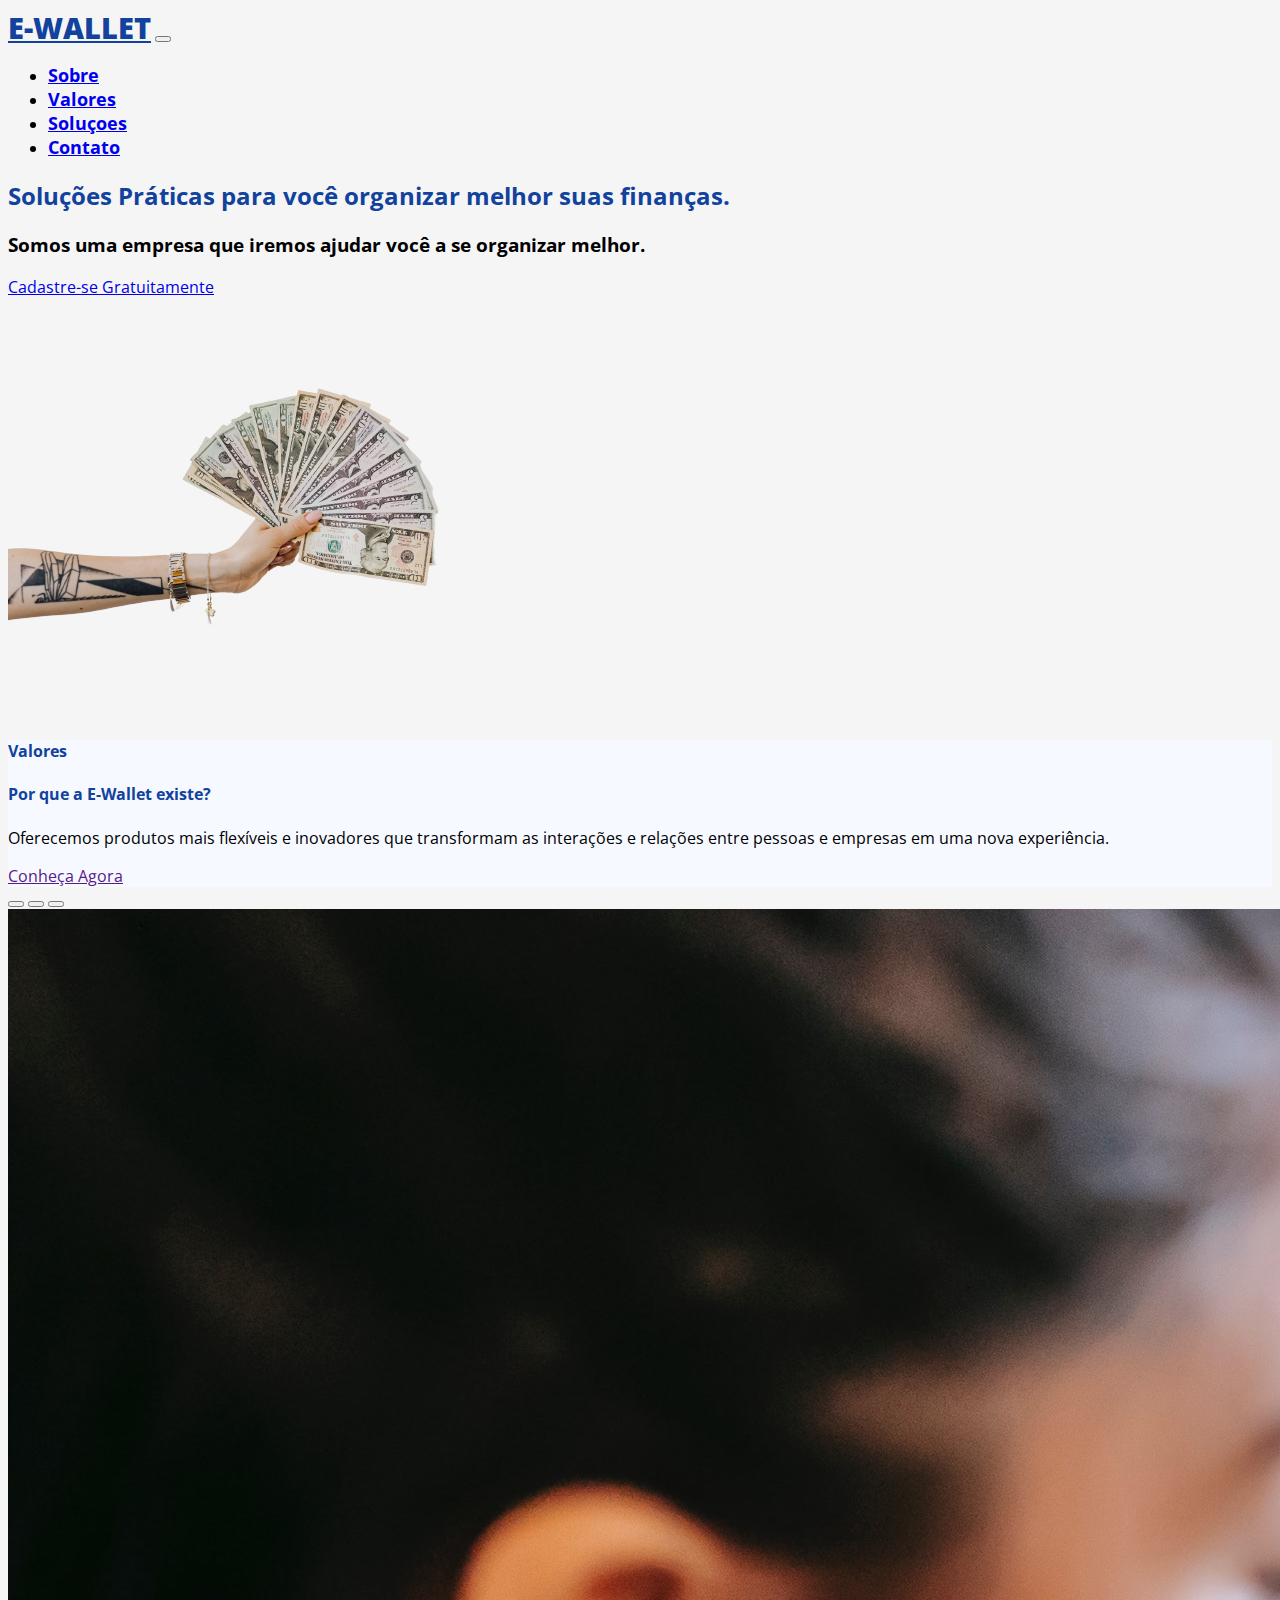
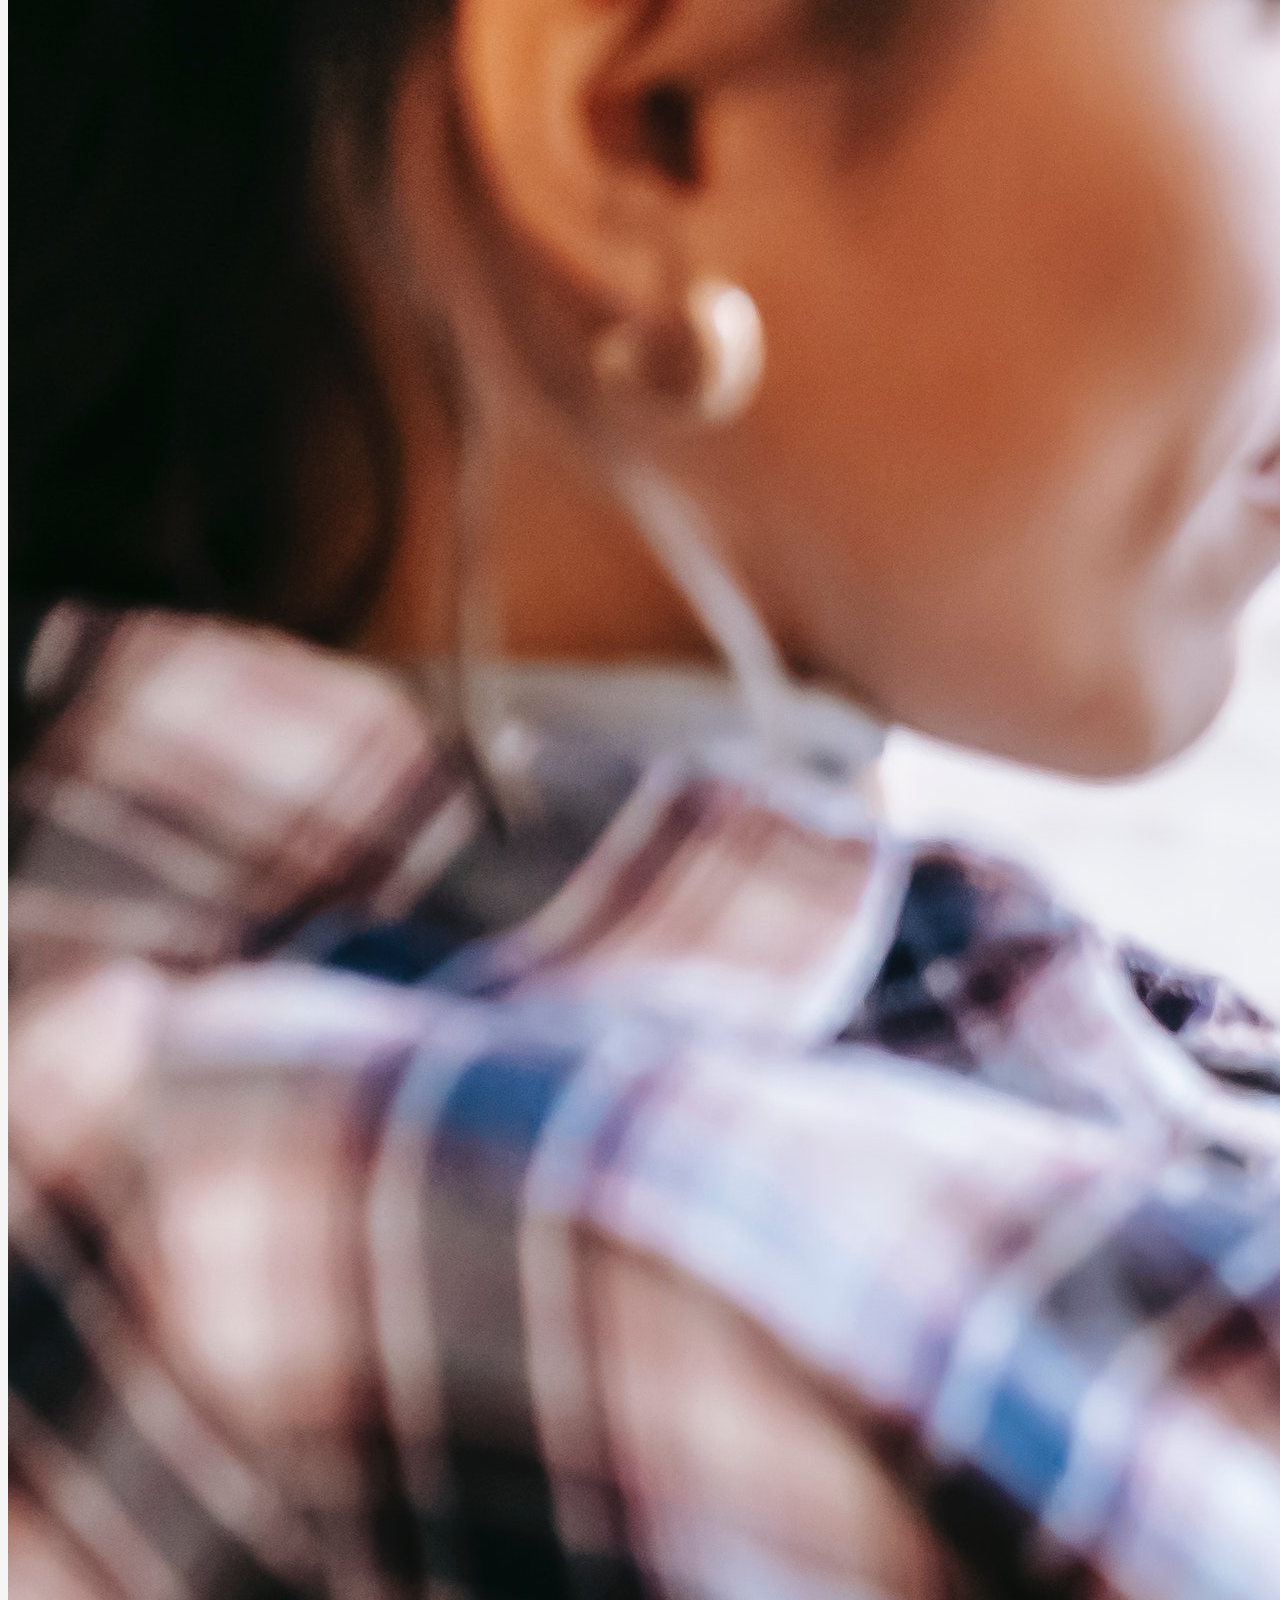
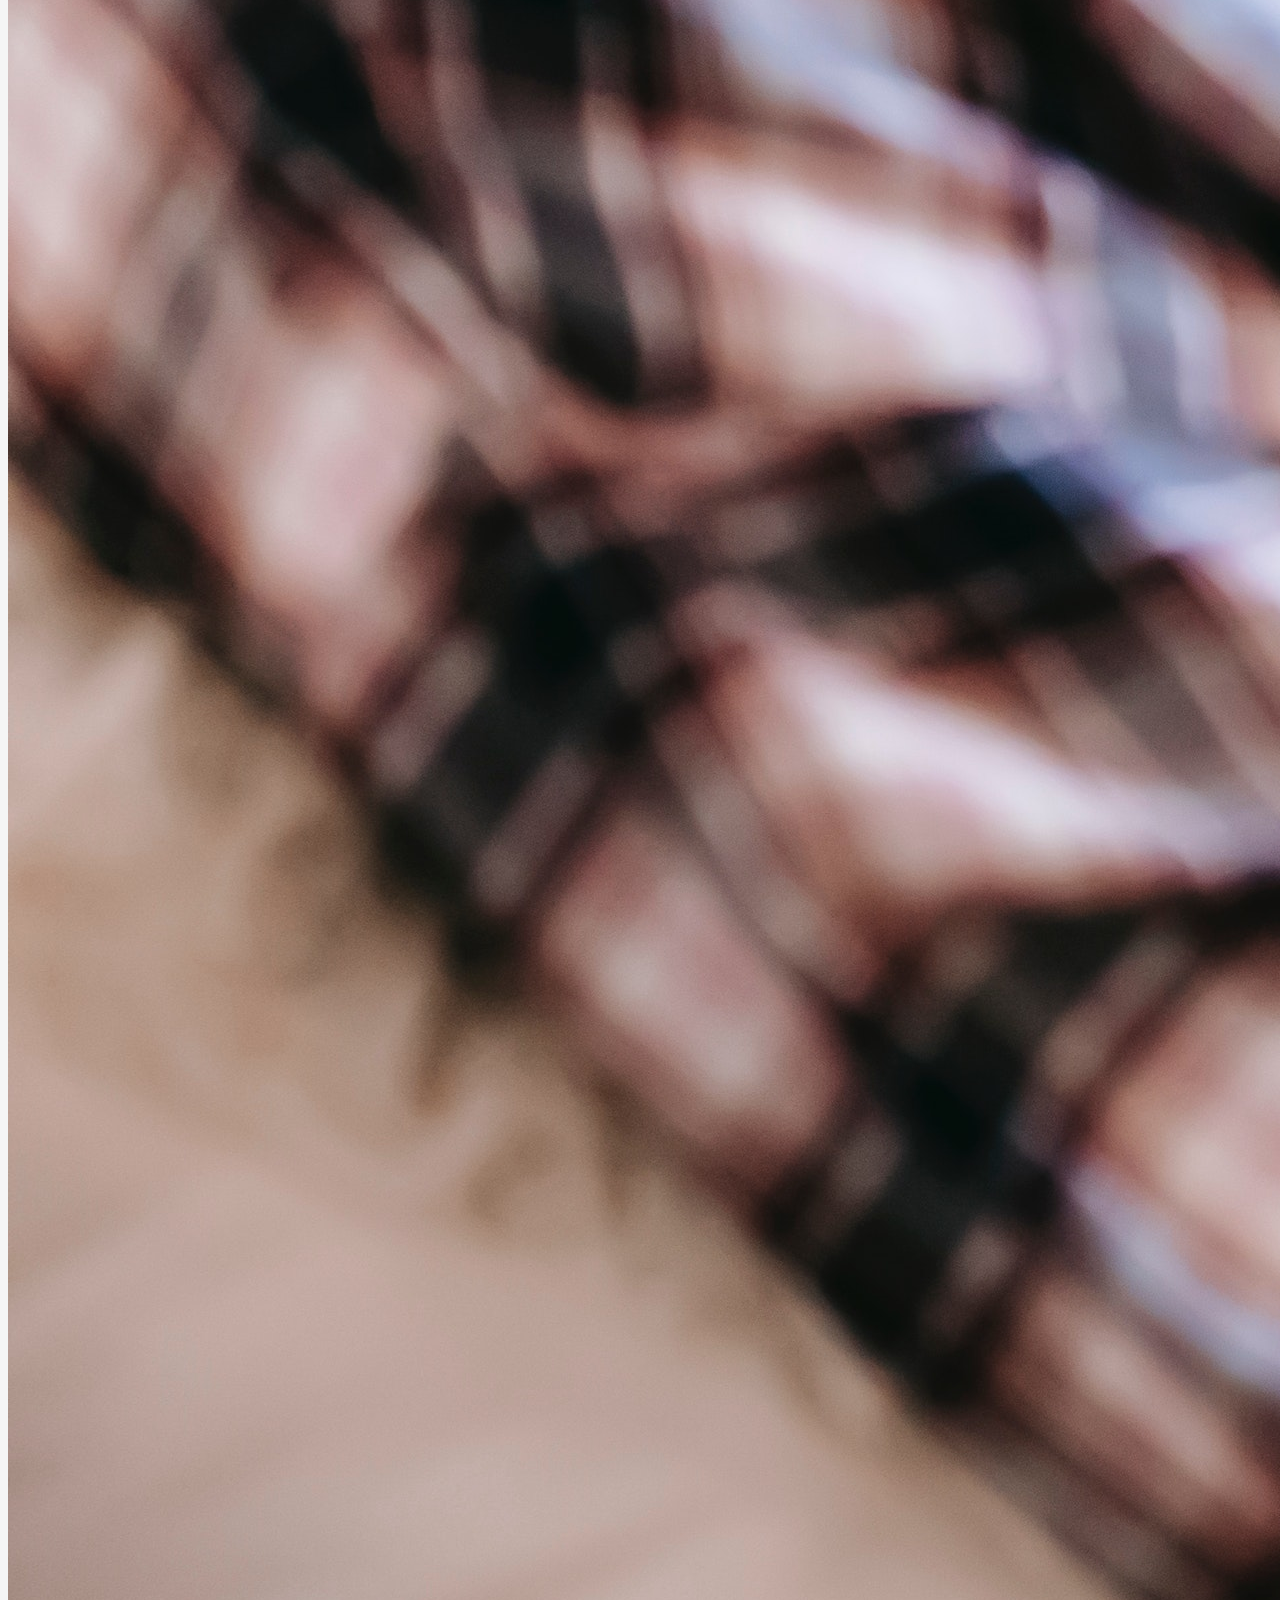
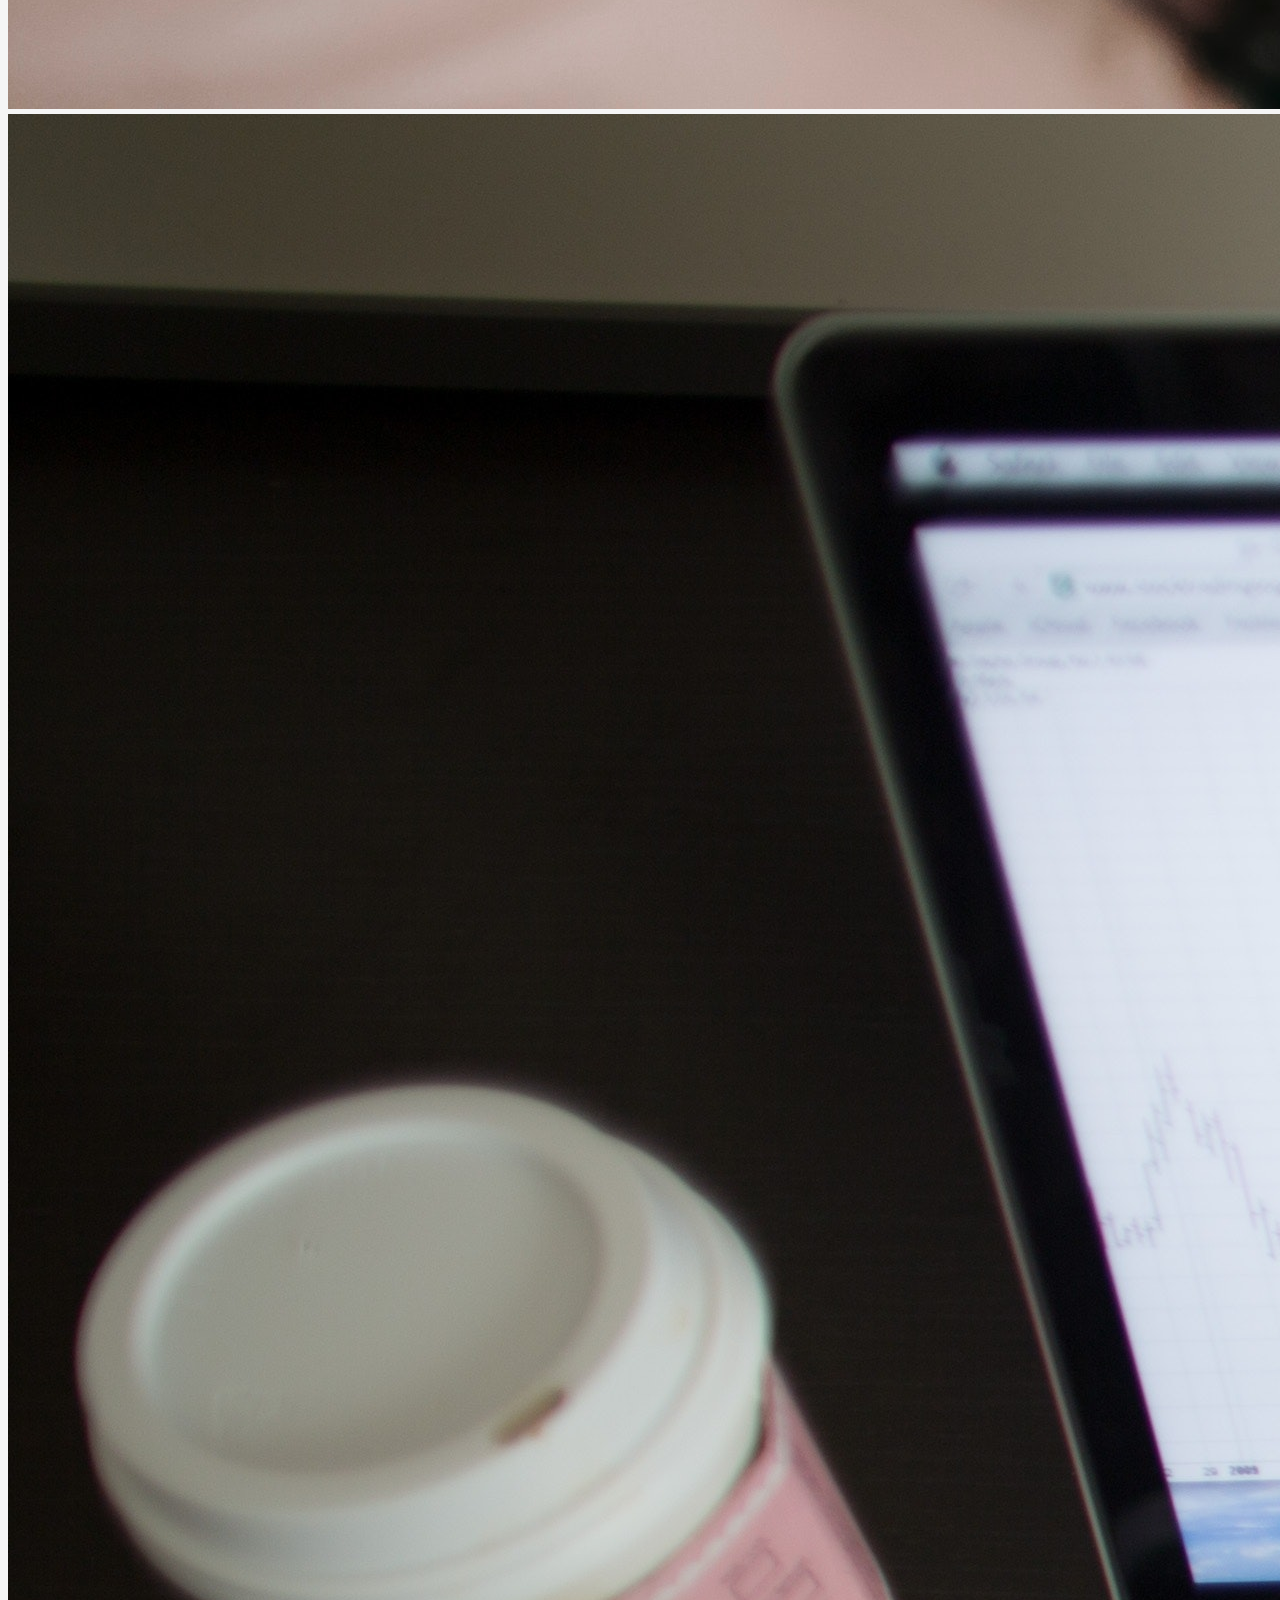
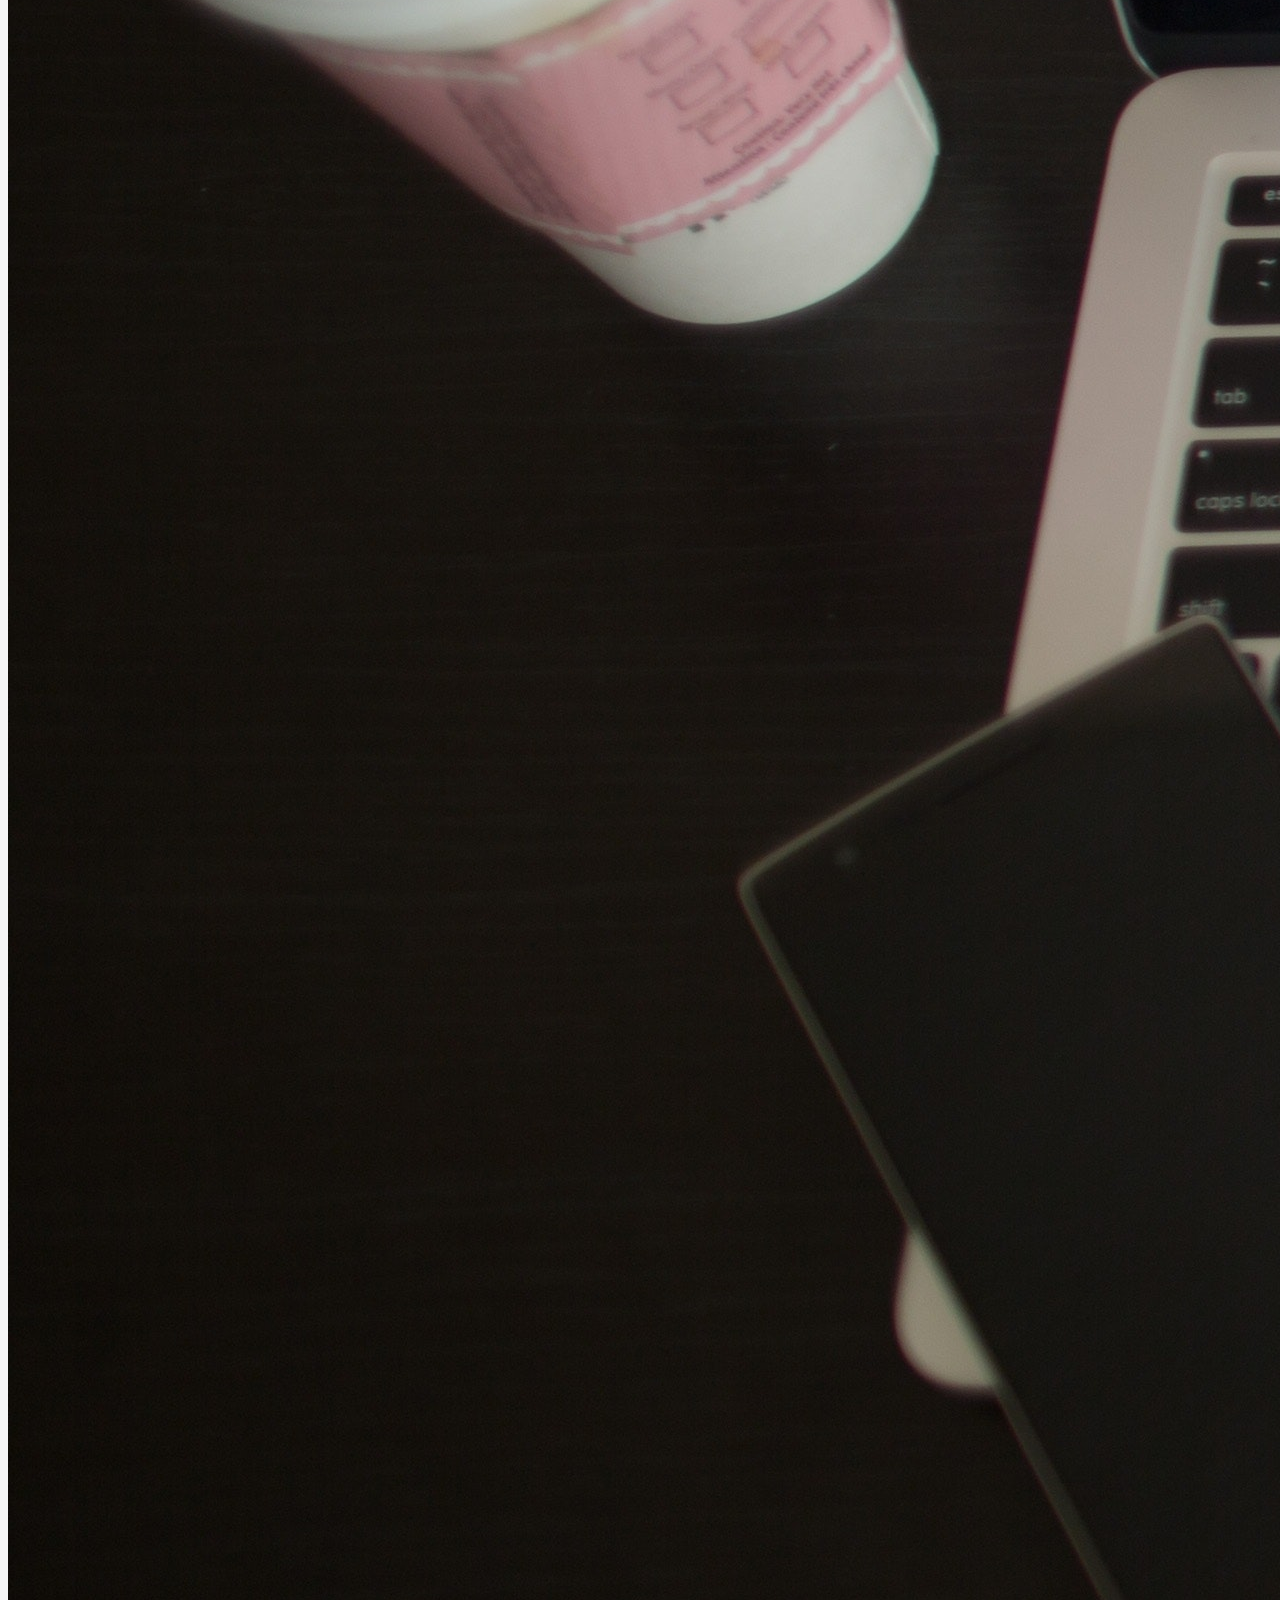
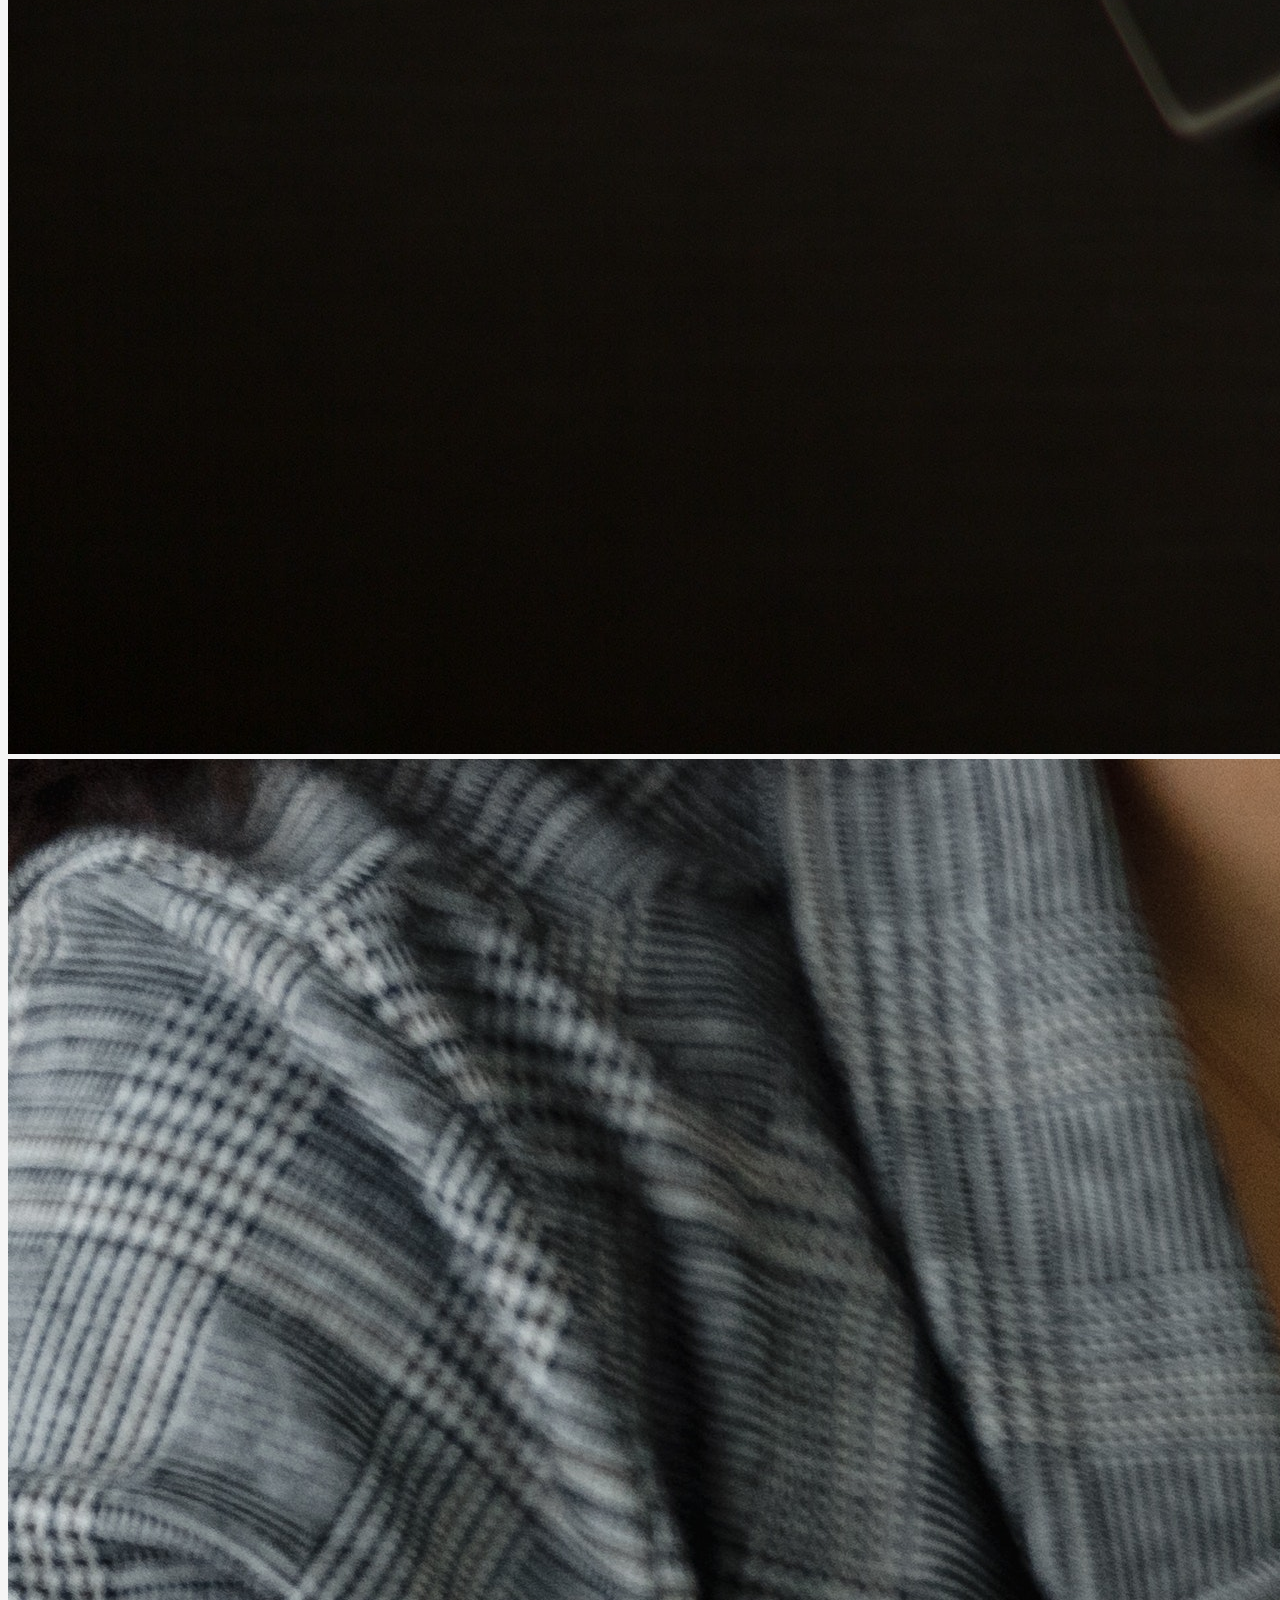
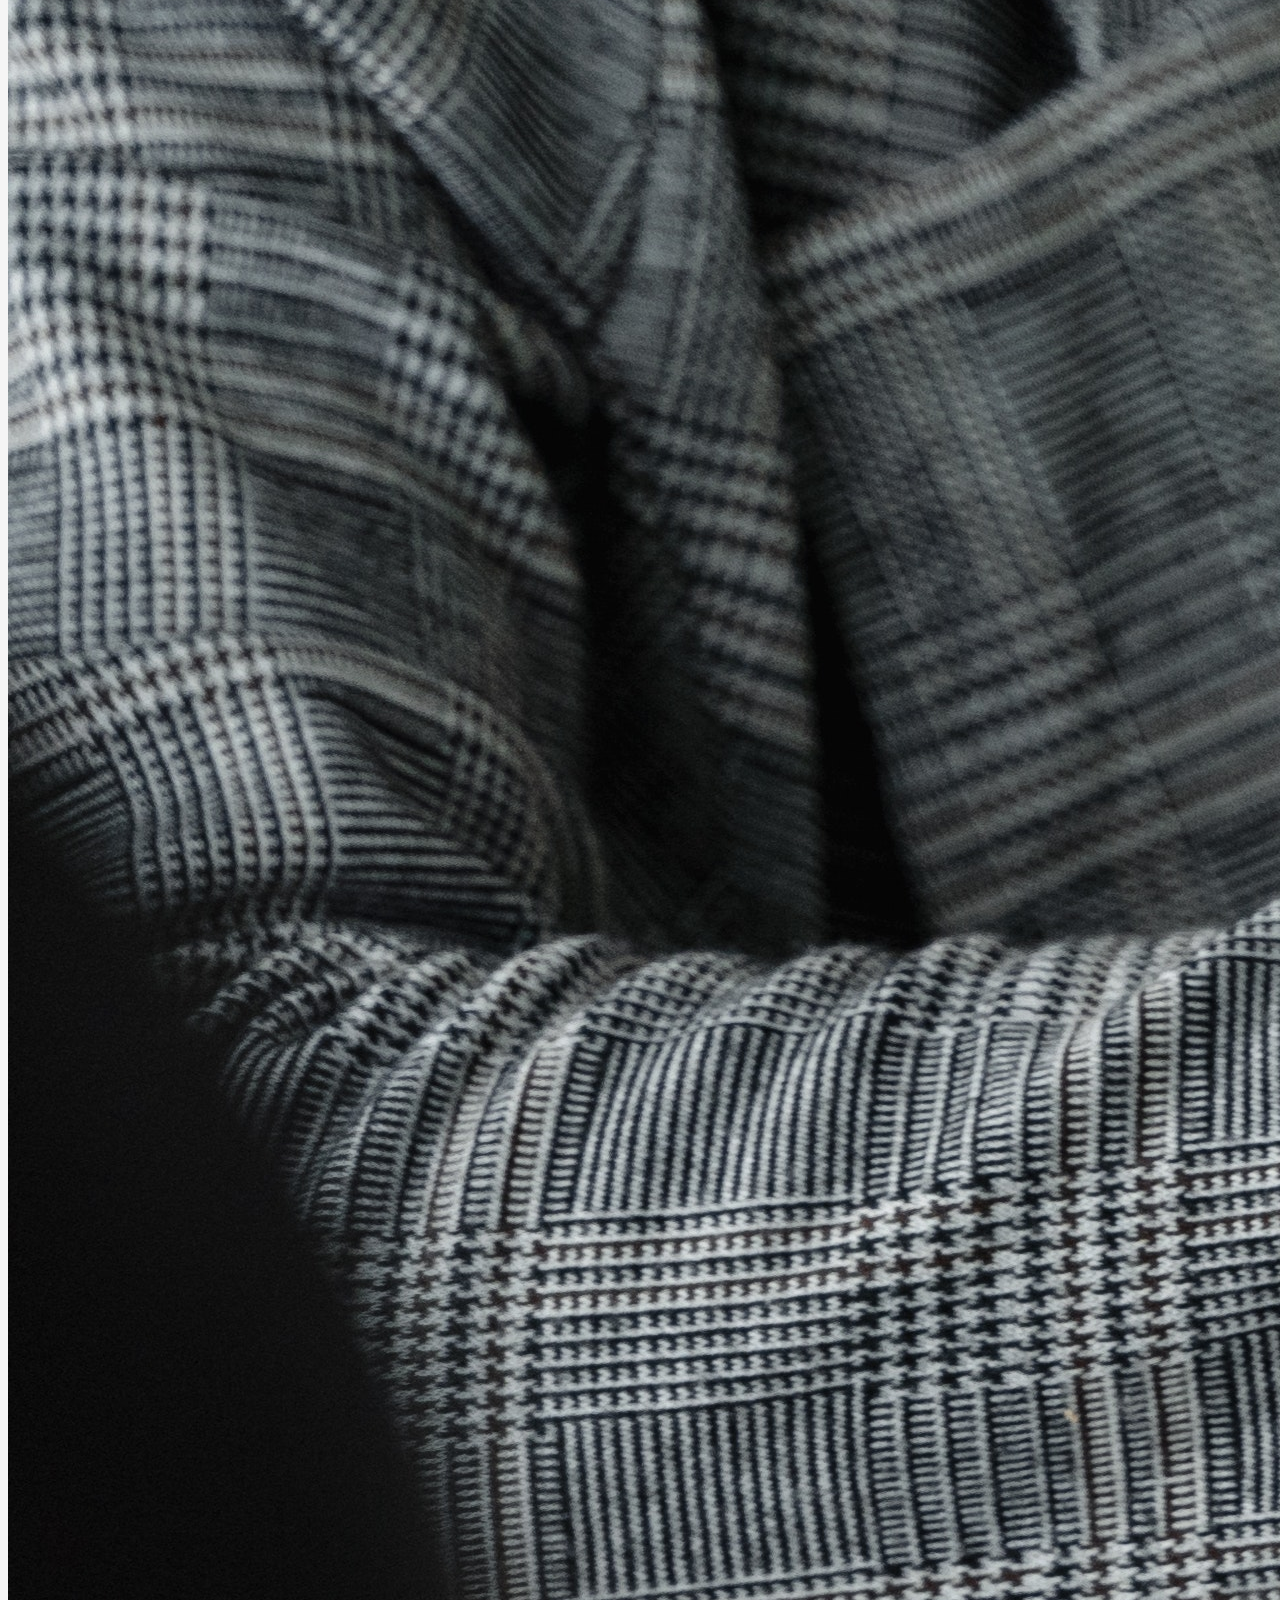
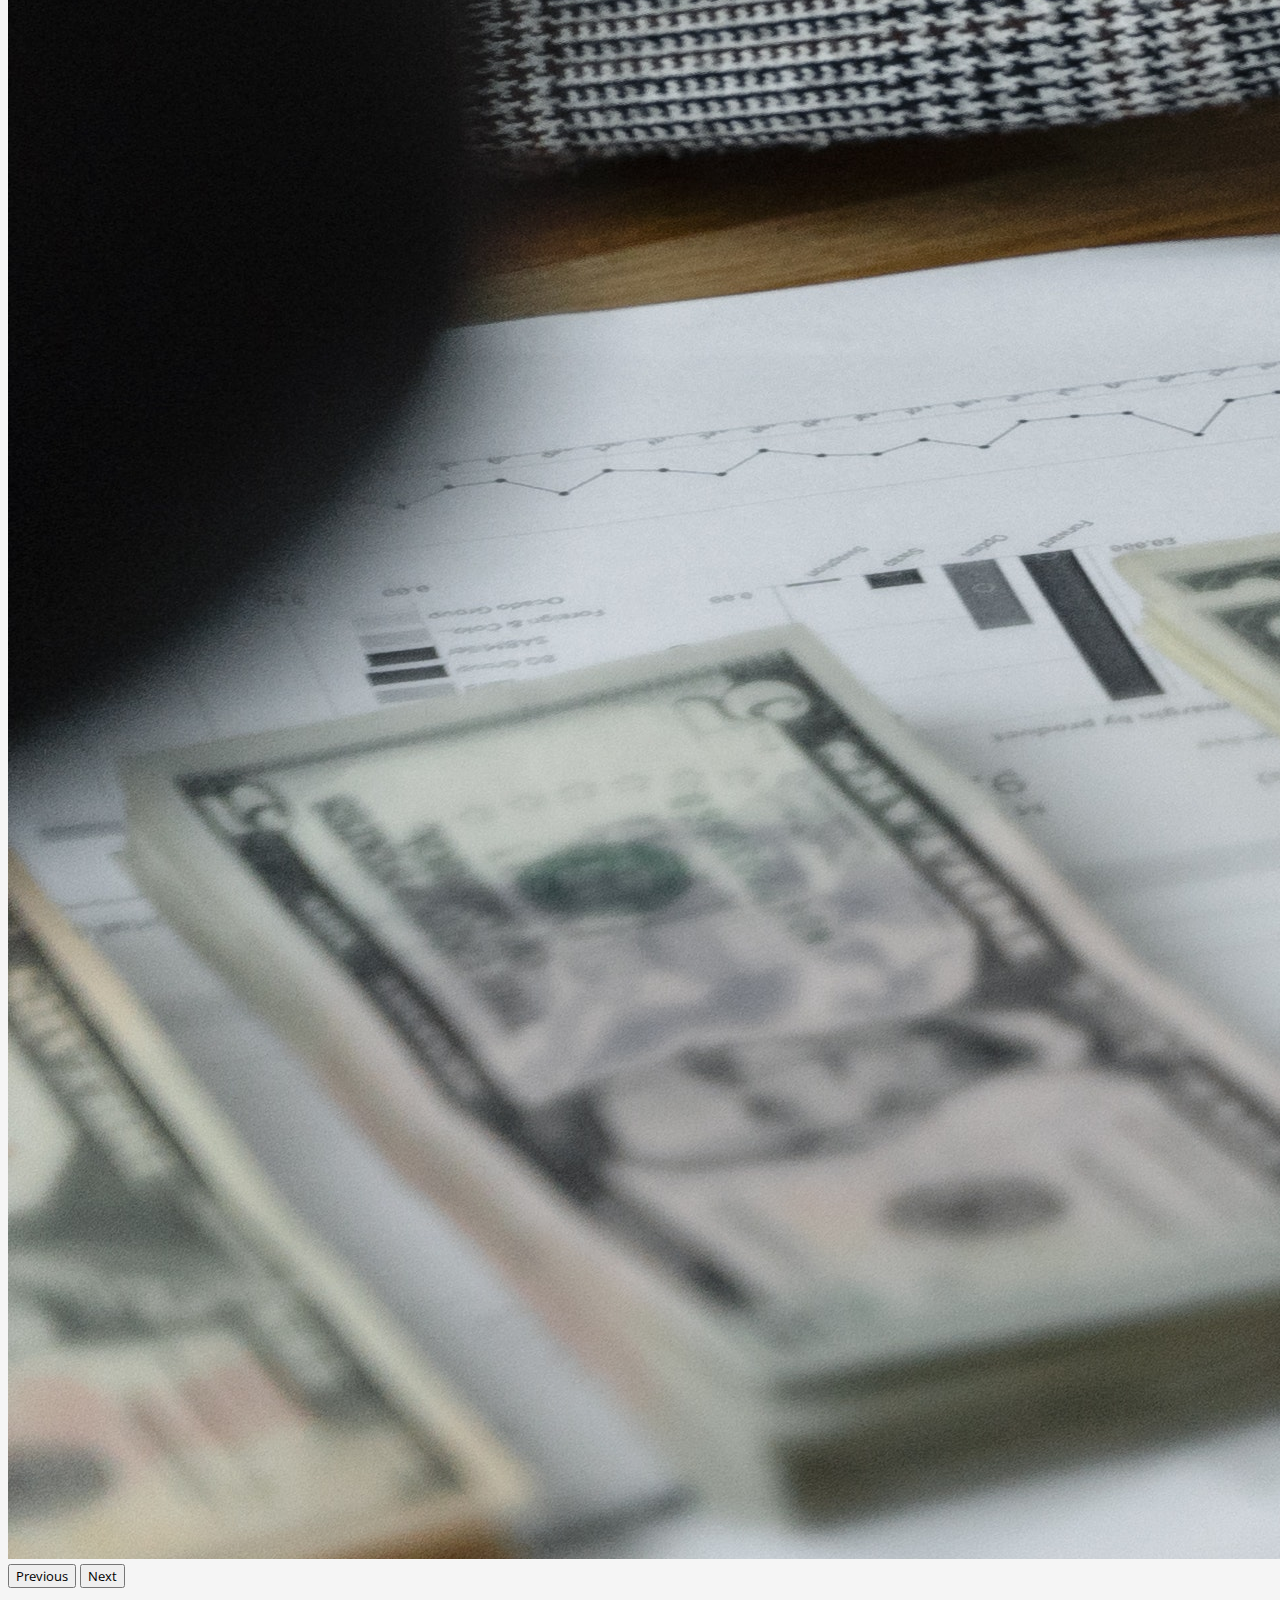
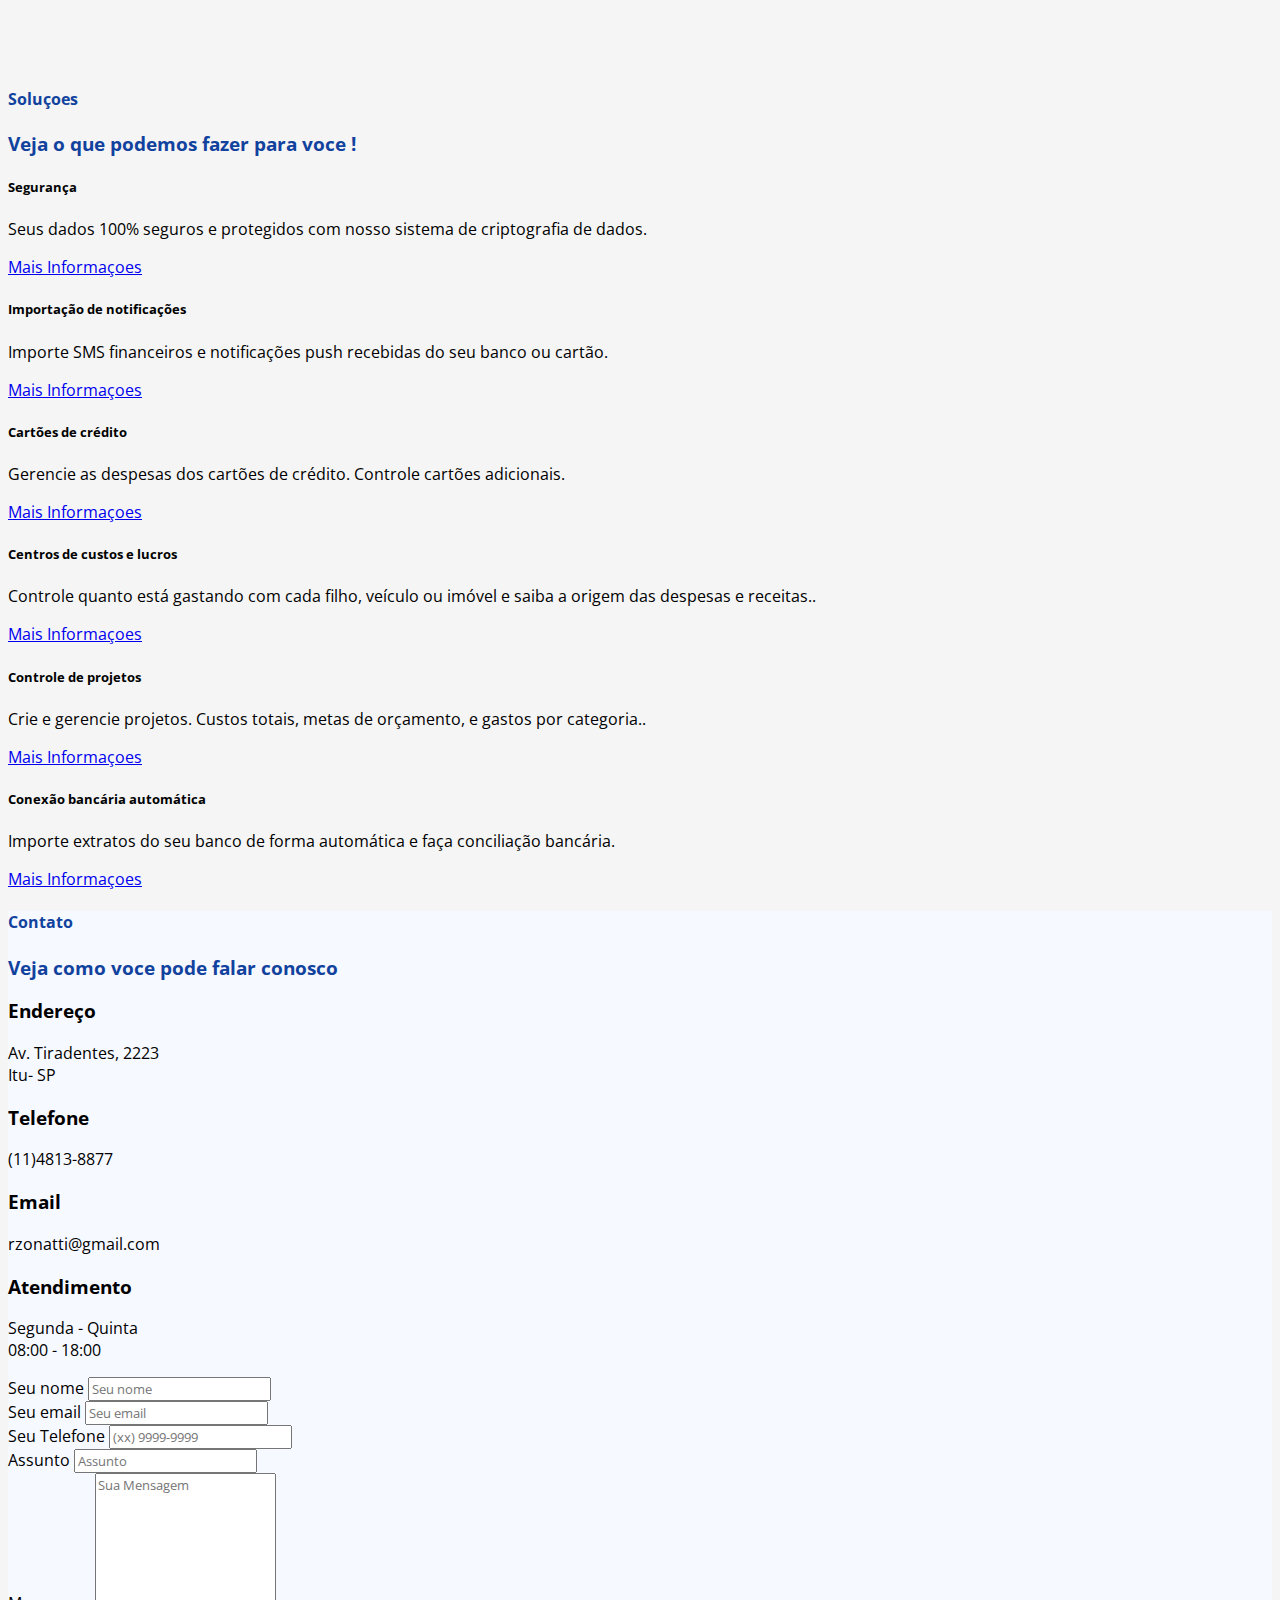
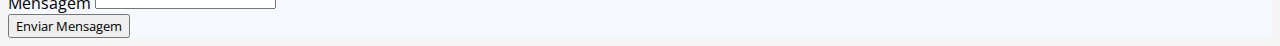
<file: assets/index.html>
<!DOCTYPE html>
<html lang="pt=BR">
<head>
    <meta charset="UTF-8">
    <meta name="viewport" content="width=device-width, initial-scale=1.0">
    <title>Meu Projeto - Rafael Luiz Zonatti </title>
    <link rel="preconnect" href="https://fonts.googleapis.com">
    <link rel="preconnect" href="https://fonts.gstatic.com" crossorigin>
    <link href="https://fonts.googleapis.com/css2?family=Open+Sans:wght@300&family=Poppins:wght@300&display=swap" rel="stylesheet">
    <link rel="stylesheet" href="https://cdnjs.cloudflare.com/ajax/libs/font-awesome/6.4.0/css/all.min.css" integrity="sha512-iecdLmaskl7CVkqkXNQ/ZH/XLlvWZOJyj7Yy7tcenmpD1ypASozpmT/E0iPtmFIB46ZmdtAc9eNBvH0H/ZpiBw==" crossorigin="anonymous" referrerpolicy="no-referrer" />
    <link href="https://cdn.jsdelivr.net/npm/bootstrap@5.3.0/dist/css/bootstrap.min.css" rel="stylesheet" integrity="sha384-9ndCyUaIbzAi2FUVXJi0CjmCapSmO7SnpJef0486qhLnuZ2cdeRhO02iuK6FUUVM" crossorigin="anonymous" >
    <link rel="stylesheet" href="./css/styles.css">



</head>
<body>
    <header class="container mt-3">
        <nav class="navbar navbar-expand-lg">
            <div class="container">
                <a class="navbar-brand logo-text" href="#"><i class="fa-solid fa-table-cells logo-icon"></i>
                    E-WALLET</a>
                <button class="navbar-toggler" type="button" data-bs-toggle="collapse"
                    data-bs-target="#navbarSupportedContent" aria-controls="navbarSupportedContent"
                    aria-expanded="false" aria-label="Toggle navigation">
                    <i class="fa-solid fa-align-right"></i>
                </button>
                <div class="collapse navbar-collapse" id="navbarSupportedContent">
                    <ul class="navbar-nav ms-auto mb-2 mb-lg-0">
                        <li class="nav-item">
                            <a class="nav-link" href="#sobre">Sobre</a>
                        </li>
                        <li class="nav-item">
                            <a class="nav-link" href="#valores">Valores</a>
                        </li>
                        <li class="nav-item">
                            <a class="nav-link" href="#solucoes">Soluçoes</a>
                        </li>
                    
                        <li class="nav-item">
                            <a class="nav-link"  href="#Contato">Contato</a>
                        </li>
                    </ul>
                </div>
            </div>
        </nav>
    </header>


    <section class="container mt-5 sobre" id=sobre">
        <div class="row d-flex justify-content-center align-items-center">
            <div class="col-lg-6">
                <h2 class="my-title display-5 my-4">Soluções Práticas para você organizar melhor suas finanças.</h2>
                <h3 class="mb-4">Somos uma empresa que iremos ajudar você a se organizar melhor. </h3>
                <a href="./pages/cadastro.html" class="btn btn-primary btn-lg">Cadastre-se Gratuitamente <i
                        class="fa-solid fa-arrow-right-long ms-1"></i></a>                
            </div>
            <div class="col-lg-6 text-center">
                <img src="./imagens/teste.png" alt="Ilustraçao imagem sobre" class="img-fluid">
            </div>
        </div>    
    </section>


    <section class="container my-5" id="valores">
        <div class="row d-flex align-items-center justify-content-center">
            <div class="col-lg-6 bg-blue-2 m-0 pe-0">
                <h4 class="my-1 my-title mt-4">Valores</h4>
                <h4 class="my-title my-4">Por que a E-Wallet existe?</h4>
                <p class="mb-5">Oferecemos produtos mais flexíveis e inovadores que transformam as interações e relações 
                    entre pessoas e empresas em uma nova experiência.</p>
                <a href="" class="btn btn-primary btn-lg text-light mb-5">Conheça Agora <i
                    class="fa-solid fa-arrow-right-long ms-1"></i></a>
            </div>
            
                <div class="col-lg-6 text-center m-0 p-0">
                    <div id="carouselExampleIndicators" class="carousel slide">
                        <div class="carousel-indicators">
                            <button type="button" data-bs-target="#carouselExampleIndicators" data-bs-slide-to="0" class="active"
                                aria-current="true" aria-label="Slide 1"></button>
                            <button type="button" data-bs-target="#carouselExampleIndicators" data-bs-slide-to="1"
                                aria-label="Slide 2"></button>
                            <button type="button" data-bs-target="#carouselExampleIndicators" data-bs-slide-to="2"
                                aria-label="Slide 3"></button>
                        </div>
                        <div class="carousel-inner">
                            <div class="carousel-item active">
                                <img src="./imagens/carousel/Carousel 1.jpg" class="d-block w-100" alt="Imagem 1">
                            </div>
                            <div class="carousel-item">
                                <img src="./imagens/carousel/Carousel 2.jpg" class="d-block w-100" alt="Imagem 2">
                            </div>
                            <div class="carousel-item">
                                <img src="./imagens/carousel/Carousel 3.jpg" class="d-block w-100" alt="Imagem 3">
                            </div>
                        </div>
                        <button class="carousel-control-prev" type="button" data-bs-target="#carouselExampleIndicators"
                            data-bs-slide="prev">
                            <span class="carousel-control-prev-icon" aria-hidden="true"></span>
                            <span class="visually-hidden">Previous</span>
                        </button>
                        <button class="carousel-control-next" type="button" data-bs-target="#carouselExampleIndicators"
                            data-bs-slide="next">
                            <span class="carousel-control-next-icon" aria-hidden="true"></span>
                            <span class="visually-hidden">Next</span>
                        </button>
                    </div>
                </div>
            </div>  
        </div>
    </section>


    <section class="container my-5" id="solucoes">
        <h4 class="my-title text-center my-mt">Soluçoes</h4>
        <h3 class="text-center my-title mb-4">Veja o que podemos fazer para voce !</h3>

        <div class="row d-flex align-items-center justify-content-center">
            <div class="col-lg-4 my-2">
                <div class="card text-center p-4">
                    <i class="fa-solid fa-shield-halved icon"></i>
                    <div class="card-body">
                        <h5 class="card-tile">Segurança</h5>
                        <p class="card-text">Seus dados 100% seguros e protegidos com nosso sistema de 
                            criptografia de dados.
                        </p>
                        <a href="#" class="btn btn-primary">Mais Informaçoes</a>
                    </div>
                </div>                
            </div>

            <div class="col-lg-4 my-2">
                <div class="card text-center p-4">
                    <i class="fa-solid fa-envelope icon"></i>
                    <div class="card-body">
                        <h5 class="card-tile">Importação de notificações</h5>
                        <p class="card-text">Importe SMS financeiros e notificações push recebidas do seu banco ou cartão.</p>
                        <a href="#" class="btn btn-primary">Mais Informaçoes</a>
                    </div>
                </div>                
            </div>

            <div class="col-lg-4 my-2">
                <div class="card text-center p-4">
                    <i class="fa-solid fa-credit-card icon"></i>
                    <div class="card-body">
                        <h5 class="card-tile">Cartões de crédito</h5>
                        <p class="card-text">Gerencie as despesas dos cartões de crédito. Controle cartões adicionais.</p>
                        <a href="#" class="btn btn-primary">Mais Informaçoes</a>
                    </div>
                </div>                
            </div>

            <div class="col-lg-4 my-2">
                <div class="card text-center p-4">
                    <i class="fa-solid fa-check-to-slot icon"></i>
                    <div class="card-body">
                        <h5 class="card-tile">Centros de custos e lucros</h5>
                        <p class="card-text">Controle quanto está gastando com cada filho, veículo ou imóvel e saiba a origem das despesas e receitas..</p>
                        <a href="#" class="btn btn-primary">Mais Informaçoes</a>
                    </div>
                </div>                
            </div>

            <div class="col-lg-4 my-2">
                <div class="card text-center p-4">
                    <i class="fa-solid fa-star icon"></i>
                    <div class="card-body">
                        <h5 class="card-tile">Controle de projetos</h5>
                        <p class="card-text">Crie e gerencie projetos. Custos totais, metas de orçamento, e gastos por categoria..</p>
                        <a href="#" class="btn btn-primary">Mais Informaçoes</a>
                    </div>
                </div>                
            </div>

            <div class="col-lg-4 my-2">
                <div class="card text-center p-4">
                    <i class="fa-solid fa-tower-broadcast icon"></i>
                    <div class="card-body">
                        <h5 class="card-tile">Conexão bancária automática</h5>
                        <p class="card-text">Importe extratos do seu banco de forma automática e faça conciliação bancária.</p>
                        <a href="#" class="btn btn-primary">Mais Informaçoes</a>
                    </div>
                </div>                
            </div>


        </div>
    </section>


    <section class="container-fluid bg-blue-2 mt-5" id="contato">
        <div class="container py-5">
            <h4 class="my-title text center">Contato</h4>
            <h3 class="text-center my-title mb-4">Veja como voce pode falar conosco</h3>
            <div class="row mt-5">
                <div class="col-lg-6">
                    <div class="row">
                        <div class="col-lg-6 my-4 text-center">
                            <p>
                                <i class="fa-solid fa-location-dot icon-contato"></i>
                            </p>
                            <h3>Endereço</h3>
                            <p>
                                Av. Tiradentes, 2223 <br>
                                Itu- SP
                            </p>
                        </div>
                        <div class="col-lg-6 my-4 text-center">
                            <p>
                                <i class="fa-solid fa-phone icon-contato"></i>
                            </p>
                            <h3>Telefone</h3>
                            <p>(11)4813-8877 <br> </p>
                        </div>
                        <div class="col-lg-6 my-4 text-center">
                            <p>
                                <i class="fa-solid fa-envelope icon-contato"></i>
                            </p>
                            <h3>Email</h3>
                            <p>
                                rzonatti@gmail.com <br>
                            </p>
                        </div>

                        <div class="col-lg-6 my-4 text-center">
                            <p>
                                <i class="fa-solid fa-clock icon-contato"></i>
                            </p>
                            <h3>Atendimento</h3>
                            <p>
                                Segunda - Quinta <br>
                                08:00 - 18:00
                            </p>
                        </div>
                    </div>                   
                </div>
                <div class="col-lg-4">
                    <form action="">
                        <div class="row text-start">
                            <div class="col-lg-6 my-3">
                                <label for="nome" class="form-label">Seu nome</label>
                                <input type="text" class="form-control" id="nome" placeholder="Seu nome">
                            </div>

                            <div class="col-lg-6 my-2">
                                <label for="email" class="form-label">Seu email</label>
                                <input type="email" class="form-control" id="email" placeholder="Seu email">
                            </div>

                            <div class="col-lg-6 my-2">
                                <label for="fone" class="form-label">Seu Telefone</label>
                                <input type="tel" class="form-control" id="fone" placeholder="(xx) 9999-9999">
                            </div>

                            <div class="col-lg-6 my-2">
                                <label for="mensagem" class="form-label">Assunto</label>
                                <input type="text" class="form-control" id="mensagem" placeholder="Assunto">
                            </div>

                            <div class="col-lg-12 my-2">
                                <label for="nome" class="form-label">Mensagem</label>
                                <textarea name="mensagem" id="mensagemm" placeholder="Sua Mensagem"
                                class="form-control"></textarea>
                            </div>

                            <div class="col-lg-12 my-2 d-flex justify-content-end">
                                <button type="submit" class="btn btn-primary">Enviar Mensagem</button>
                            </div>
                        </div>
                    </form>
                </div>
            </div>
        </div>
    </section>



    <script src="https://cdn.jsdelivr.net/npm/bootstrap@5.3.0/dist/js/bootstrap.bundle.min.js" integrity="sha384-geWF76RCwLtnZ8qwWowPQNguL3RmwHVBC9FhGdlKrxdiJJigb/j/68SIy3Te4Bkz" crossorigin="anonymous"></script>
</body>
</html>
</file>
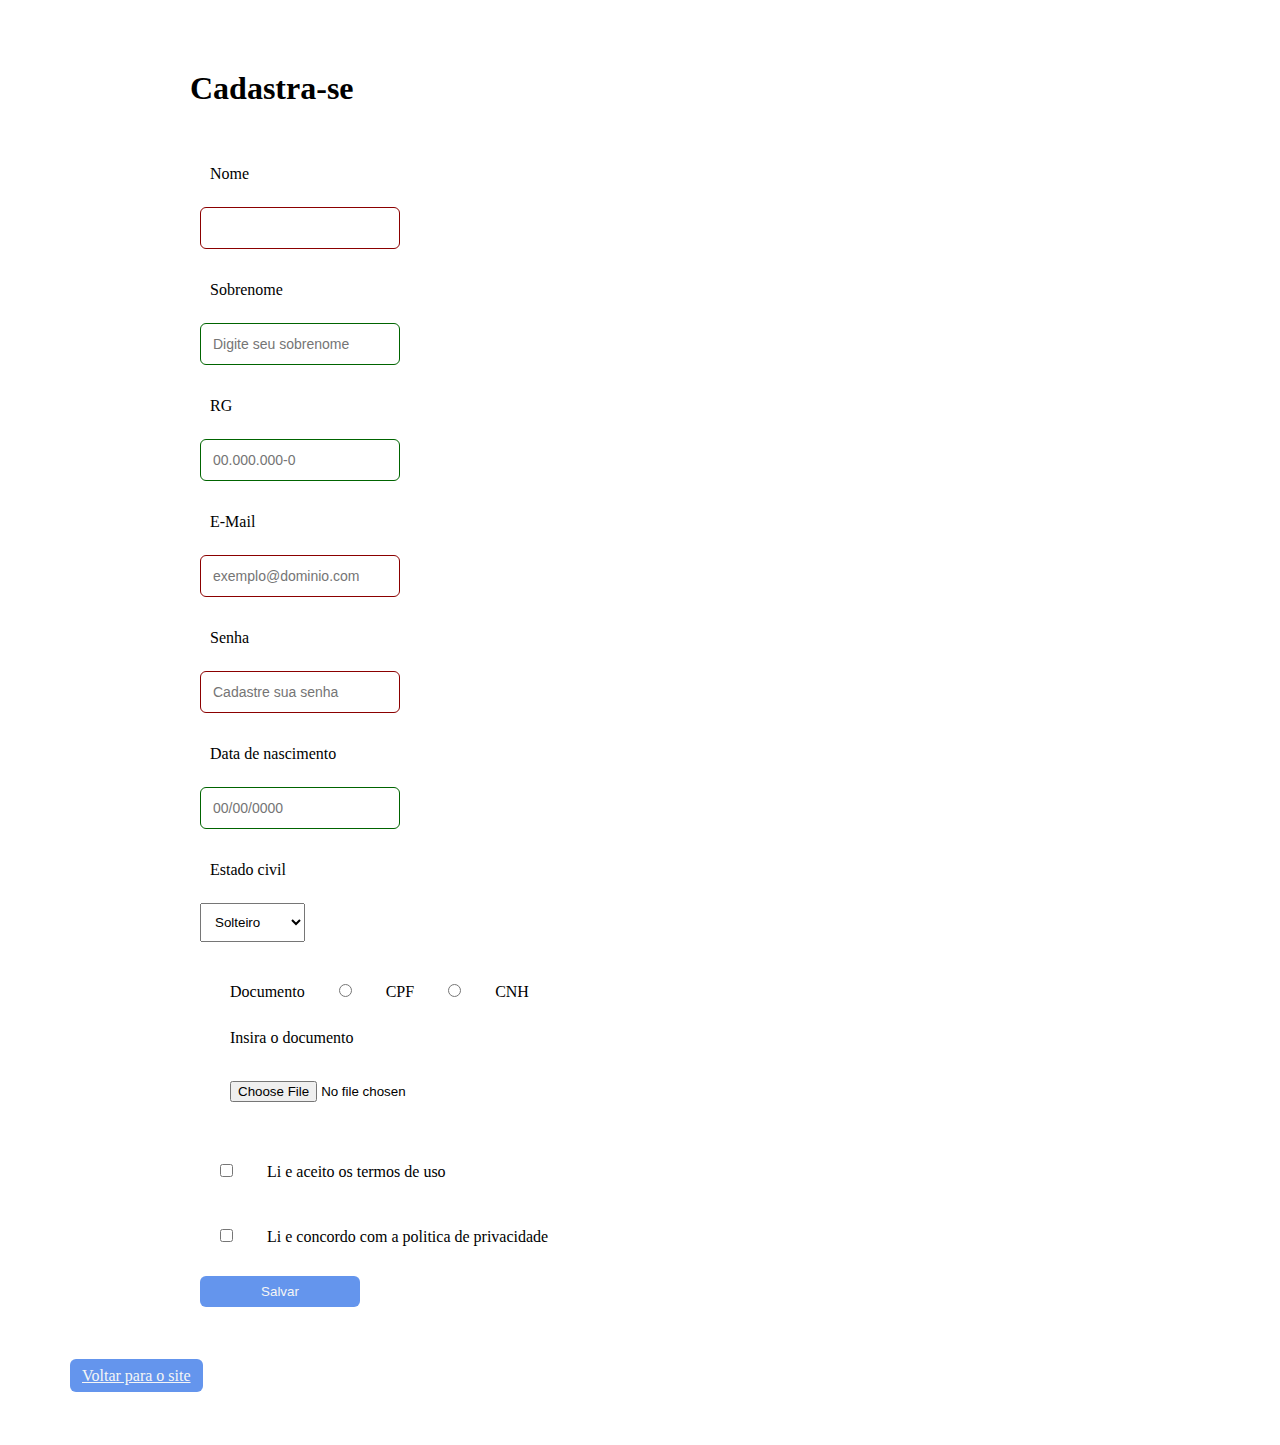
<file: assets/pages/cadastro.html>
<!DOCTYPE html>
<html lang="pt-br">
<head>
    <meta charset="UTF-8" />
    <meta name="viewport" content="width=device-width, initial-scale=1.0" />
    <title>Formulários</title>
    <link rel="stylesheet" href="../css/formulario.css" />
</head>
<body>
    <div class="container">
    <h1>Cadastra-se </h1>
    <form>
        <label for="nome">Nome</label>
        <input type="text" id="nome" name="nome" required />

        <label for="sobrenome">Sobrenome</label>
        <input
        type="text"
        id="sobrenome"
        name="sobrenome"
        placeholder="Digite seu sobrenome"
        />

        <label for="rg">RG</label>
        <input type="text" id="rg" name="rg" placeholder="00.000.000-0" />

        <label for="email">E-Mail</label>
        <input
        type="email"
        id="email"
        name="email"
        placeholder="exemplo@dominio.com"
        required
        inputmode="email"
        />

        <label for="senha">Senha</label>
        <input
        type="password"
        id="senha"
        name="senha"
        placeholder="Cadastre sua senha"
        minlength="8"
        required
        />
        <label for="nascimento">Data de nascimento</label>
        <!-- <input type="date" name="nascimento" id="nascimento" /> -->
        <input
        type="text"
        name="nascimento"
        id="nascimento"
        pattern="\d{1,2}/\d{1,2}/\d{1,4}"
        placeholder="00/00/0000"
        inputmode="numeric"
        />
        <label for="estado-civil">Estado civil</label>
        <select name="estado-civil" id="estado-civil">
        <option value="" disabled>Selecione</option>
        <option value="solteiro">Solteiro</option>
        <option value="casado">Casado</option>
        <option value="divorciado">Divorciado</option>
        <option value="viuvo">Viúvo</option>
        </select>
        <div class="option-group">
        <span>Documento</span>
        <input type="radio" name="documento" id="cpf" />
        <label for="cpf">CPF</label>

        <input type="radio" name="documento" id="cnh" />
        <label for="cnh">CNH</label>

        <label for="documento-img">Insira o documento</label>
        <input
            type="file"
            name="documento-img"
            id="documento-img"
            accept=".pdf,.jpg,.png"
            size="30"
        />
        </div>
        <div class="option-group">
        <input type="checkbox" name="aceito" id="aceito" />
        <label for="aceito">Li e aceito os termos de uso</label>
        </div>
        <div class="option-group">
        <input type="checkbox" name="politica" id="politica" />
        <label for="politica"
            >Li e concordo com a politica de privacidade</label
        >
        </div>
        <button type="submit">Salvar</button>
    </form>
    </div>

    <div>
        <a href="../index.html">Voltar para o site</a>
    </div>
    

</body>
</html>
</file>
<file: assets/css/styles.css>
* {
    font-family: 'Open Sans', sans-serif;
}


:root {
    --bg-blue-1: #11429e;
    --bg-blue-2: #f6f9ff;
    --bg-blue-3: #6583b9;
    --margin-top: 100px;
}

.logo-text {
    font-size: 1.8rem;
    color: var(--bg-blue-1);
    font-weight: 800;
}

.logo-icon {
    color: var(--bg-blue-1);

}

.my-mt {

    margin-top: var(--margin-top);    
}

.nav-item a {
    font-weight: 700;
    font-size: 18px;

}

.my-title {
    color: var(--bg-blue-1);
    font-weight: 700;
}

.bg-blue-2 {
    background-color: var(--bg-blue-2);

}

.sobre {
    min-height: 60vh;
}

.icon {
    font-size: 60px;
    color: var(--bg-blue-1);
    margin: 24px 0;
    transition: .5s;
}

.card {
    transition: .5s;
}

.card:hover {
    background-color: var(--bg-blue-2);
}

.card:hover .icon {
    transform: scale(1.5)
}

.icon-social
.icon-contato {
    font-size: 2rem;
    color: var(--bg-blue-1);
    transition: 5s;
}

.icon-social:hover {
    color:var(--bg-blue-3)
}

textarea {
    resize: none;
    height: 130px;
}

@media(max-width:959px) {
    #sobre{
        text-align: center;
    }
}


body {

    background-color: whitesmoke
}
</file>
<file: assets/css/formulario.css>
* {
    margin: 10px;
    padding: 10px;
    box-sizing: border-box;
}

.container {
    width: 960px;
    margin: 0 auto;
}

form {
    margin-top: 16px;
}


input[type="text"],
input[type="email"],
input[type="password"] {
    width: 200px;
    padding: 12px;
    font-size: 14px;
    border: 0;
    border: 1px solid lightgrey;
    border-radius: 6px;
}

[type="submit"] {
    width: 160px;
    padding: 8px 12px;
    border: 0;
    color: whitesmoke;
    border-radius: 6px;
    background-color: cornflowerblue;
    cursor: pointer;
}

label[for="nome"],
label[for="sobrenome"],
label[for="rg"],
label[for="email"], 
label[for="senha"],
label[for="estado-civil"],
label[for="documento-img"],
label[for="nascimento"] {
    display: block;
    margin-top: 12px;
    margin-bottom: 4px;
}

.option-group{
    margin-top: 12px;
    margin-bottom: 4px;
}

input:invalid {
    border-color: darkred;
}

input:valid {
    border-color: darkgreen;
}

a {
    
        width: 160px;
        padding: 8px 12px;
        border: 0;
        color: whitesmoke;
        border-radius: 6px;
        background-color: cornflowerblue; 
}

body {
    
    background-color: white
 
}
</file>
